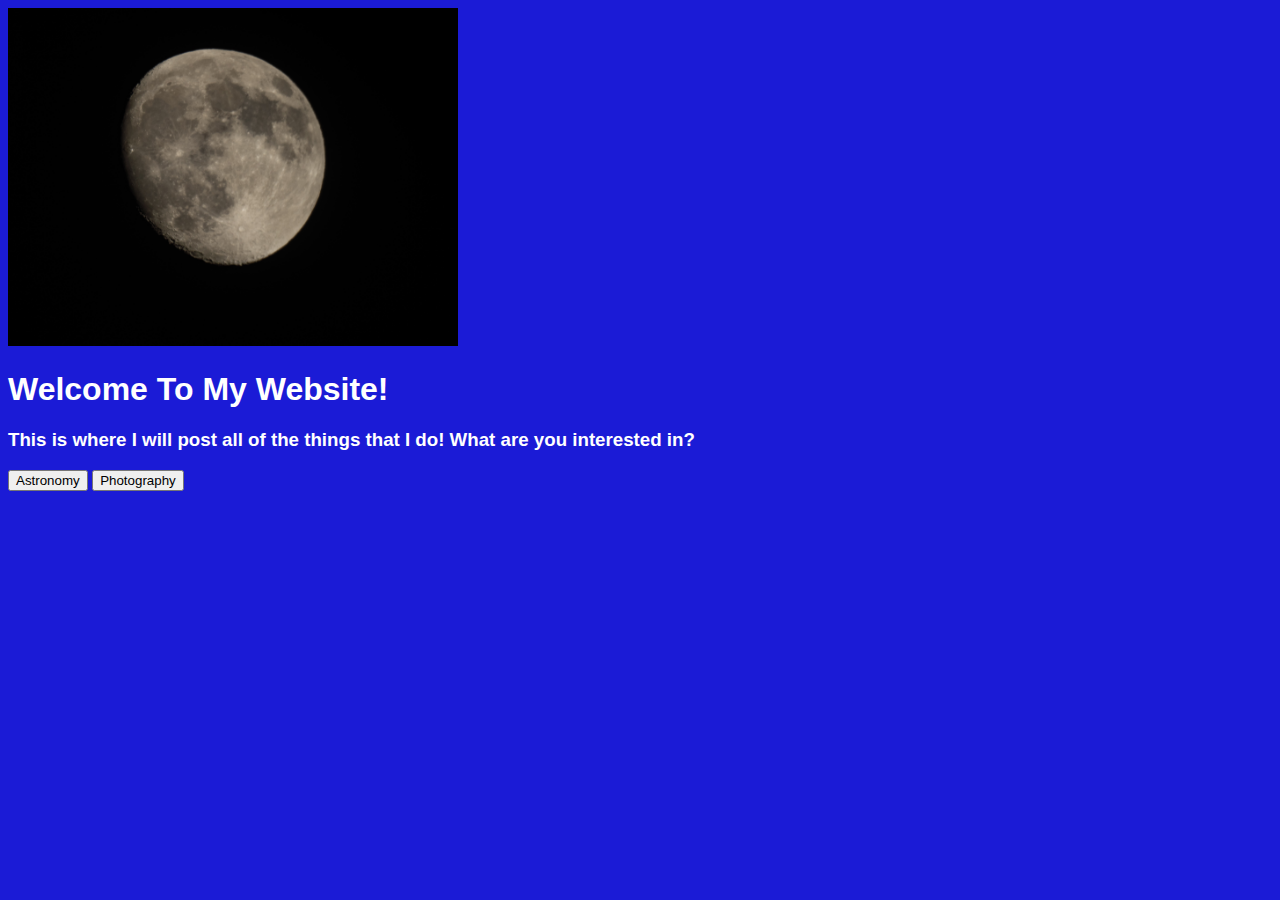
<file: index.html>
<!DOCTYPE html>
<html lang="en">
    <head>
        <meta charset="UTF-8">
        <meta name="viewport" content="width=device-width, initial-scale=1.0">
        <title>Wyatt Website</title>
        <link rel="stylesheet" href="style.css">
    </head>
    <body>
        <img src="PB020344.jpg" width="450">
        <h1>
            Welcome To My Website!
        </h1>
        <h3>
            This is where I will post all of the things that I do! What are you interested in?
        </h3>
        <button>
            Astronomy
        </button>
        <button>
            Photography
        </button>
    </body>
</html>
</file>
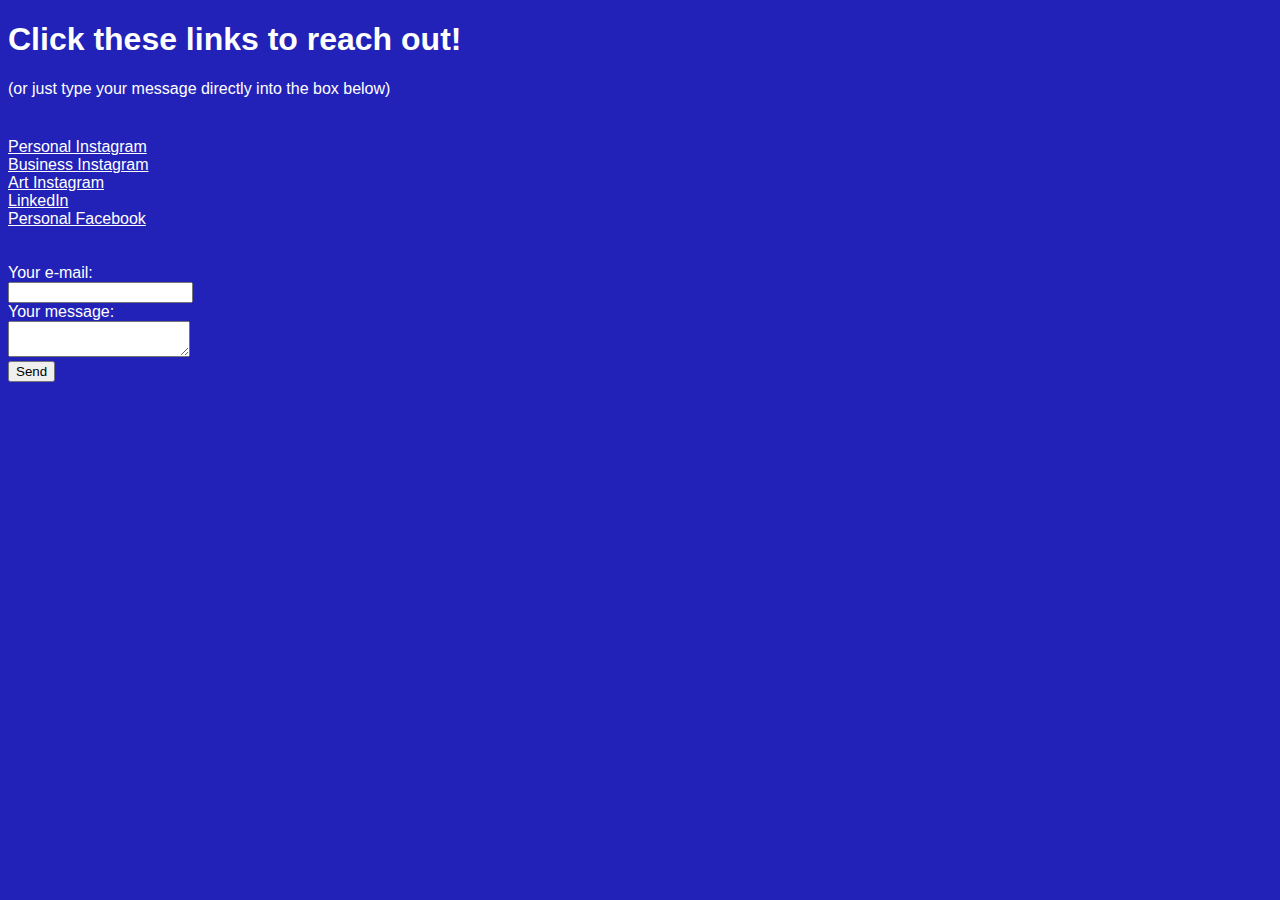
<file: contact.html>
<!DOCTYPE html>
<html lang="en">
<style>
    h1, p, label {
        color: white; font-family: sans-serif;
    }
    a {
        color: white; font-family: sans-serif;
    }
</style>
<head>
    <meta charset="UTF-8">
    <meta name="viewport" content="width=device-width, initial-scale=1.0">
    <title>Contact Wyatt</title>
</head>
<body style="background-color: rgb(34, 34, 184)"">
    <h1>
        <strong>Click these links to reach out!</strong>
    </h1>
    <p style="margin-bottom: 40px;">
        (or just type your message directly into the box below)
    </p>
    <a href="https://www.instagram.com/wyauls27.5/">Personal Instagram</a>
    <br><a href="https://www.instagram.com/r.and.w/">Business Instagram</a>
    <br><a href="https://www.instagram.com/wulsh.phartography/">Art Instagram</a>
    <br><a href="https://www.linkedin.com/in/wyatt-ulsh-aaa69a368/">LinkedIn</a>
    <br><a href="https://www.facebook.com/wyatt.ulsh.121/">Personal Facebook</a>

    <form
    action="https://formspree.io/f/mgoypojg"
    method="POST"
    >
    <br>
    <br>
    <label>
        Your e-mail:<br>
        <input type="email" name="email">
    </label>
    <br>
    <label>
        Your message: <br>
        <textarea name="message"></textarea><br>
    </label>
    <!-- your other form fields go here -->
    <button type="submit">Send</button>
</form>
</body>
</html>
</file>
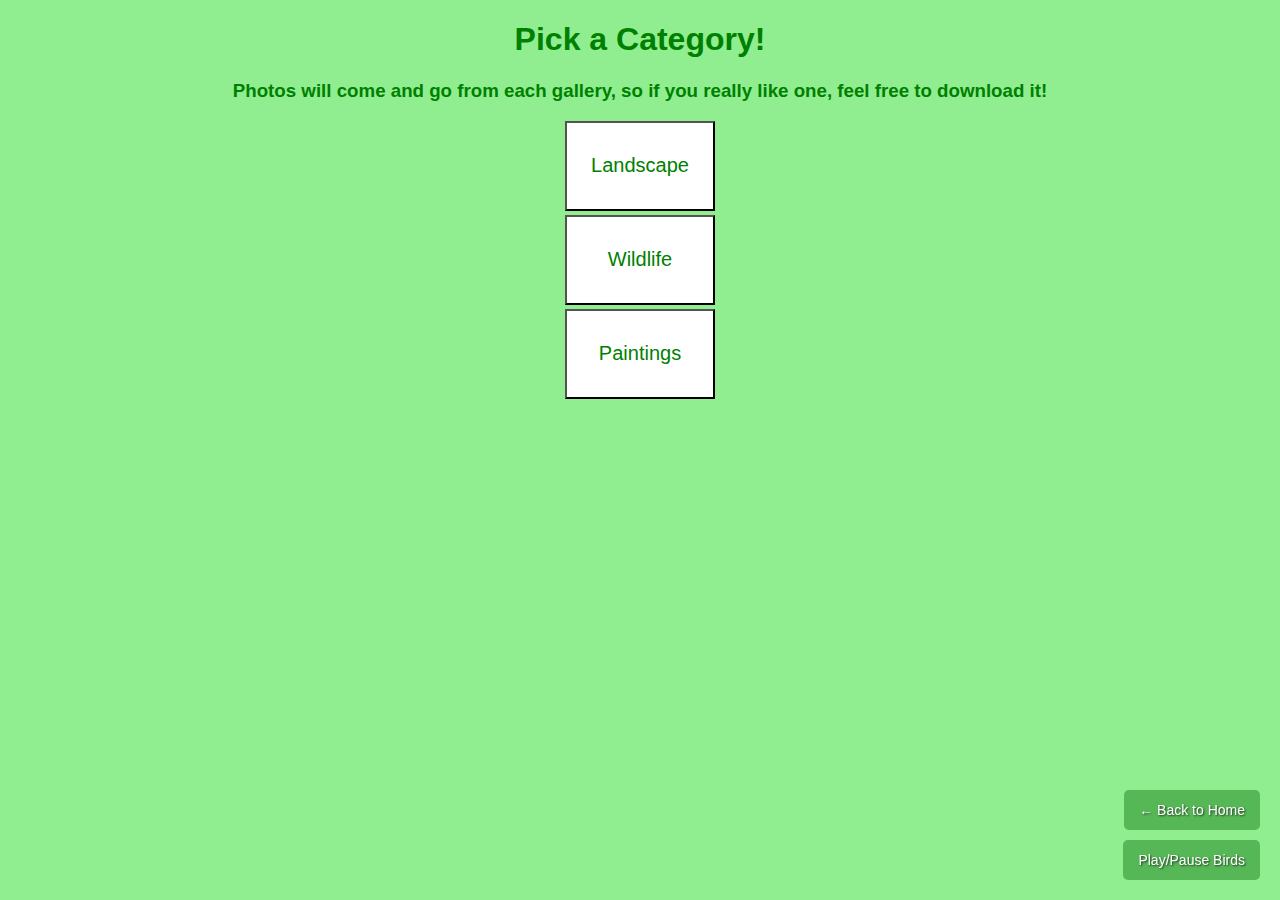
<file: photomenu.html>
<!DOCTYPE html>
<html lang="en">
    <style>
        h1, h3 {
            font-family: Helvetica; text-align: center; color: green;
        }

        img {
            width: 95%; max-width: 550px; border: 3px solid white;
        }
    </style>
<head>
    <meta charset="UTF-8">
    <meta name="viewport" content="width=device-width, initial-scale=1.0">
    <title>Gallery Selection</title>
    <link rel="icon" type="image/png" href="images/mooncutout.png">
</head>
<body style="background-color: lightgreen;">
    <button id="backBtn" style="position: fixed; bottom: 70px; right: 20px; background-color: rgba(0, 100, 0, 0.4); color: white; border: none; padding: 12px 15px; border-radius: 5px; font-size: 14px; cursor: pointer; z-index: 1000; text-shadow: 1px 1px 2px rgba(0,0,0,0.7);">← Back to Home</button>
    <button id="musicBtn" style="position: fixed; bottom: 20px; right: 20px; background-color: rgba(0, 100, 0, 0.4); color: white; border: none; padding: 12px 15px; border-radius: 5px; font-size: 14px; cursor: pointer; z-index: 1000; text-shadow: 1px 1px 2px rgba(0,0,0,0.7);">Play/Pause Birds</button>
    <h1>
        <strong>Pick a Category!</strong>
    </h1>
    <h3>
        Photos will come and go from each gallery, so if you really like one, feel free to download it!
    </h3>
    <button onclick="window.location.href='landscape.html'" 
            style="color: green; background-color: white;
            display: block; margin: auto; margin-bottom: 4px;
            height: 90px; width: 150px; font-size: 20px;">
        Landscape
    </button>
    <button onclick="window.location.href='wildlife.html'"
            style="color: green; background-color: white;
            display: block; margin: auto; margin-bottom: 4px;
            height: 90px; width: 150px; font-size: 20px;">
        Wildlife
    </button>
    <button onclick="window.location.href='paintings.html'"
            style="color: green; background-color: white;
            display: block; margin: auto; margin-bottom: 4px;
            height: 90px; width: 150px; font-size: 20px;">
        Paintings
    </button>
    <script src="audioPlayer.js"></script>
</body>
</html>
</file>
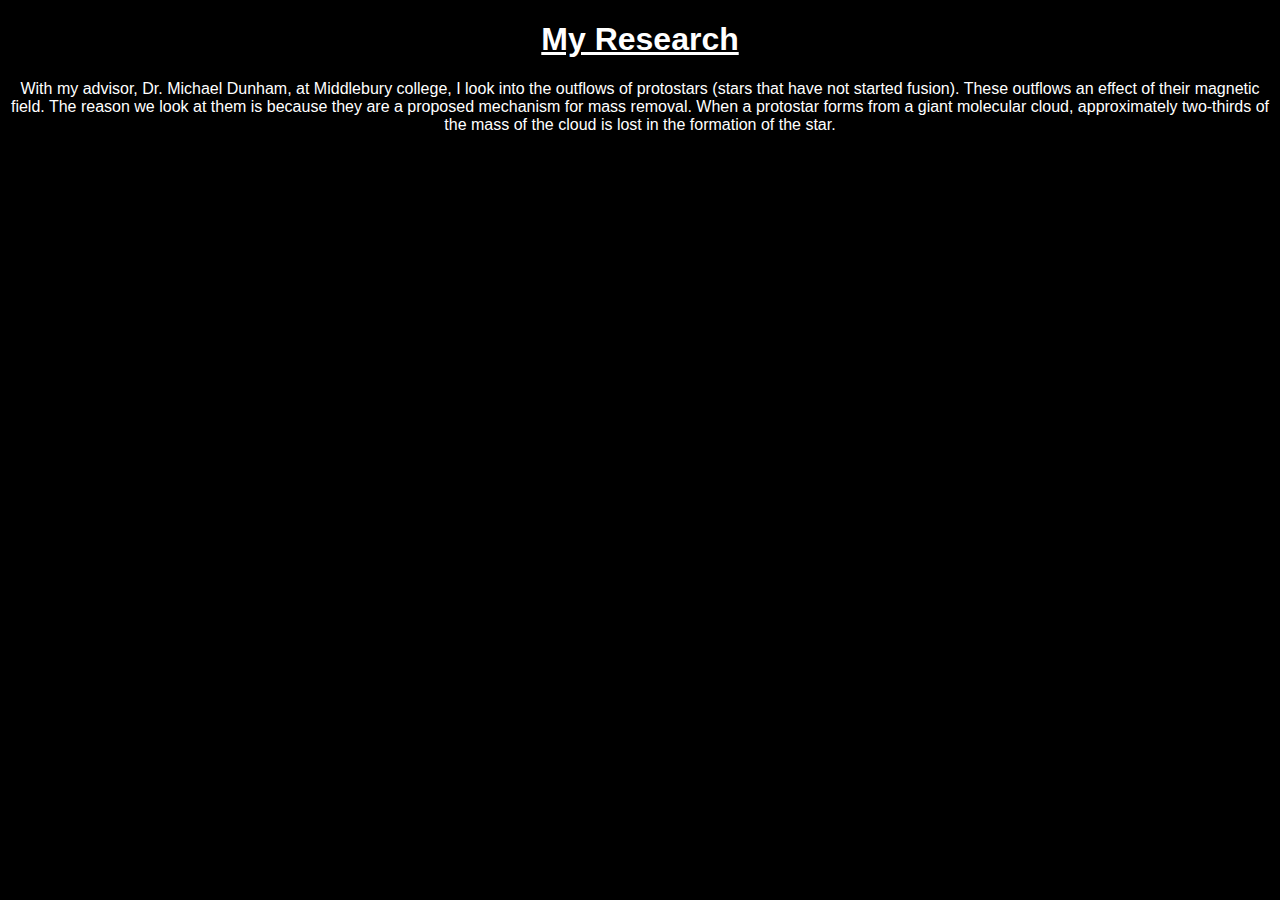
<file: research.html>
<!DOCTYPE html>
<html lang="en">
    <style>
        h1, h3, p {
            font-family: Helvetica; text-align: center; color: white;
        }
        button {
            color: black; background-color: white;
            display: block; margin: auto; margin-bottom: 3px;
            height: 90px; width: 150px; font-size: 20px;
        }
        img {
            width: 95%; max-width: 550px; border: 3px solid white;
        }
    </style>
    <head>
        <meta charset="UTF-8">
        <meta name="viewport" content="width=device-width, initial-scale=1.0">
        <title>Wyatt's Astronomy</title>
    </head>
        <body style="background-color: black;">
            <h1 style="text-decoration: underline;">
                <strong>My Research</strong>
            </h1>
            <p>
                With my advisor, Dr. Michael Dunham, at Middlebury college, 
                I look into the outflows of protostars (stars that have not 
                started fusion). These outflows an effect of their magnetic
                field. The reason we look at them is because they are a proposed
                mechanism for mass removal. When a protostar forms from a giant 
                molecular cloud, approximately two-thirds of the mass of the cloud 
                is lost in the formation of the star.
            </p>
        </body>
    </html>
</file>
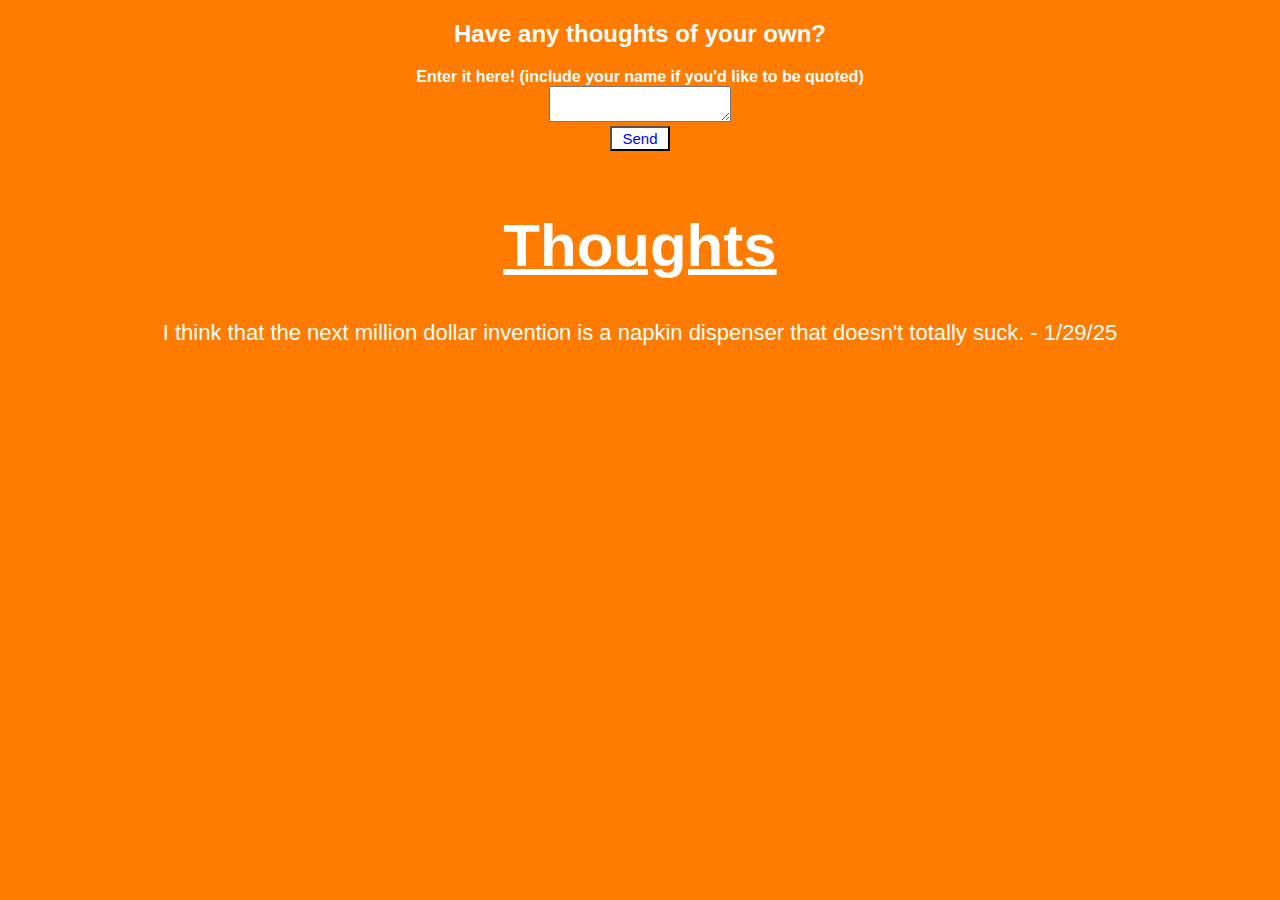
<file: thoughts.html>
<!DOCTYPE html>
<html lang="en">
    <style>
        h1, h2, h3, p, form {
            font-family: Helvetica; text-align: center; color: white;
        }
        button {
            color: blue; background-color: white;
            display: block; margin: auto; margin-bottom: 4px;
            height: 25px; width: 60px; font-size: 15px;
        }
    </style>
    <head>
        <meta charset="UTF-8">
        <meta name="viewport" content="width=device-width, initial-scale=1.0">
        <title>Wyatt Website</title>
    </head>


    <body style="background-color: rgb(255, 124, 1);">
        <h2>
            <strong>Have any thoughts of your own?</strong>
        </h2>

        <form
        action="https://formspree.io/f/xzdgazwy"
        method="POST"
        >
        <label>
            <strong>Enter it here! (include your name if you'd like to be quoted)</strong><br>
            <textarea name="message"></textarea>
        </label>

        <button type="submit">Send</button>
        </form>




        <h1 style="margin-top: 60px; font-size: 60px; text-decoration: underline;">
            <strong>Thoughts</strong>
        </h1>
        <p style="font-size: 22px;">
            I think that the next million dollar invention is a napkin dispenser that doesn't totally suck. - 1/29/25
        </p>
        </body>
    </body>
</html>
</file>
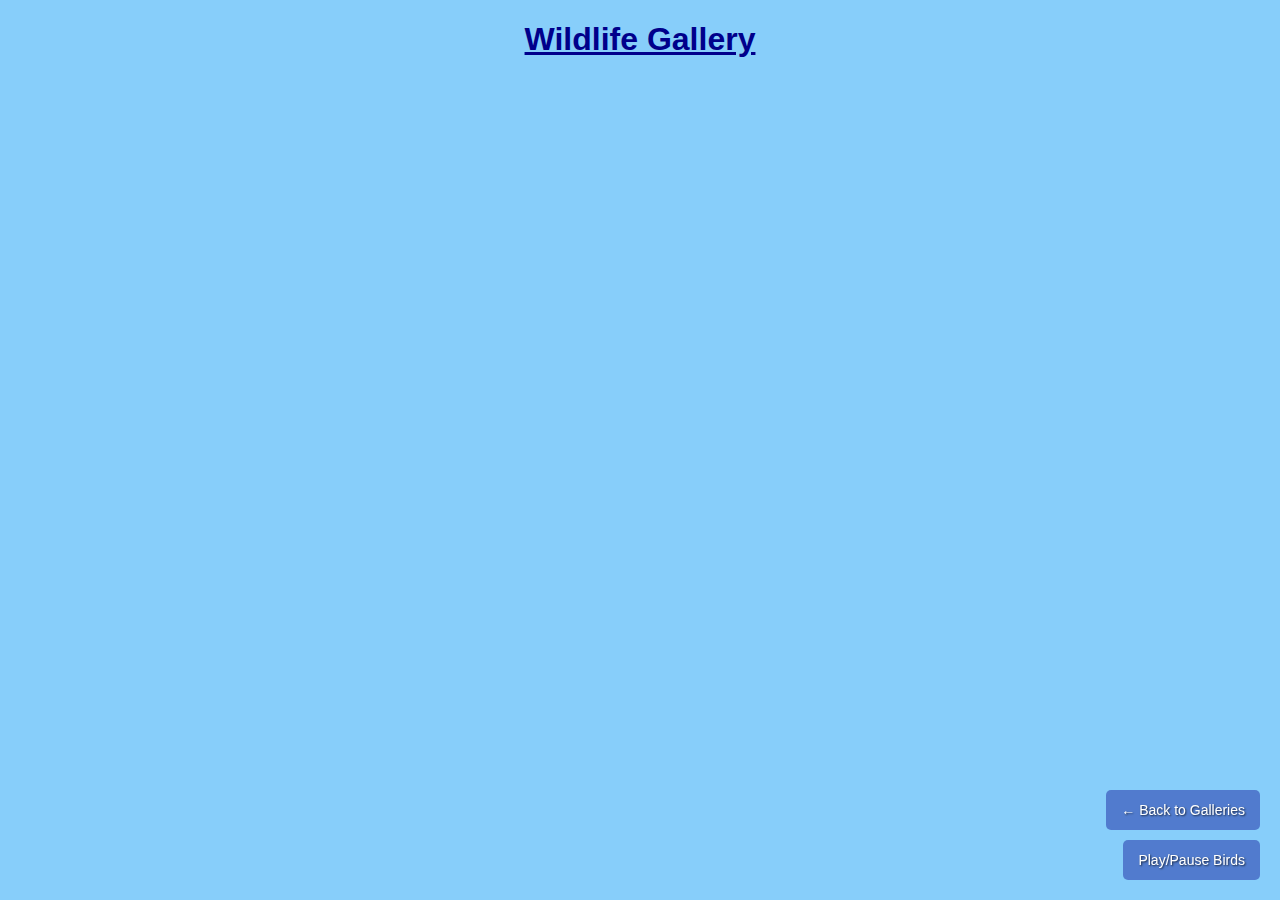
<file: wildlife.html>
<!DOCTYPE html>
<html lang="en">
    <style>
        h1, h3 {
            font-family: Helvetica; text-align: center; color: darkblue; text-decoration: underline;
        }
        p {
            font-family: Helvetica; text-align: center; color: darkblue;
        }
        img {
            width: 95%; max-width: 550px; border: 3px solid darkblue;
        }
    </style>
<head>
    <meta charset="UTF-8">
    <meta name="viewport" content="width=device-width, initial-scale=1.0">
    <title>Wyatt's Wildlife</title>
    <link rel="icon" type="image/png" href="images/mooncutout.png">
</head>
<body style="background-color: lightskyblue;">
    <button id="backBtn" style="position: fixed; bottom: 70px; right: 20px; background-color: rgba(0, 0, 139, 0.4); color: white; border: none; padding: 12px 15px; border-radius: 5px; font-size: 14px; cursor: pointer; z-index: 1000; text-shadow: 1px 1px 2px rgba(0,0,0,0.7);">← Back to Galleries</button>
    <button id="musicBtn" style="position: fixed; bottom: 20px; right: 20px; background-color: rgba(0, 0, 139, 0.4); color: white; border: none; padding: 12px 15px; border-radius: 5px; font-size: 14px; cursor: pointer; z-index: 1000;  text-shadow: 1px 1px 2px rgba(0,0,0,0.7);">Play/Pause Birds</button>
    <h1>
        <strong>Wildlife Gallery</strong>
    </h1>

    <p>
        <br>

    </p>
    <script src="audioPlayer.js"></script>
</body>
</html>
</file>
<file: style.css>
body {
    background-color: rgb(27, 27, 214);
    color: white;
    font-family: Helvetica;
}
</file>
